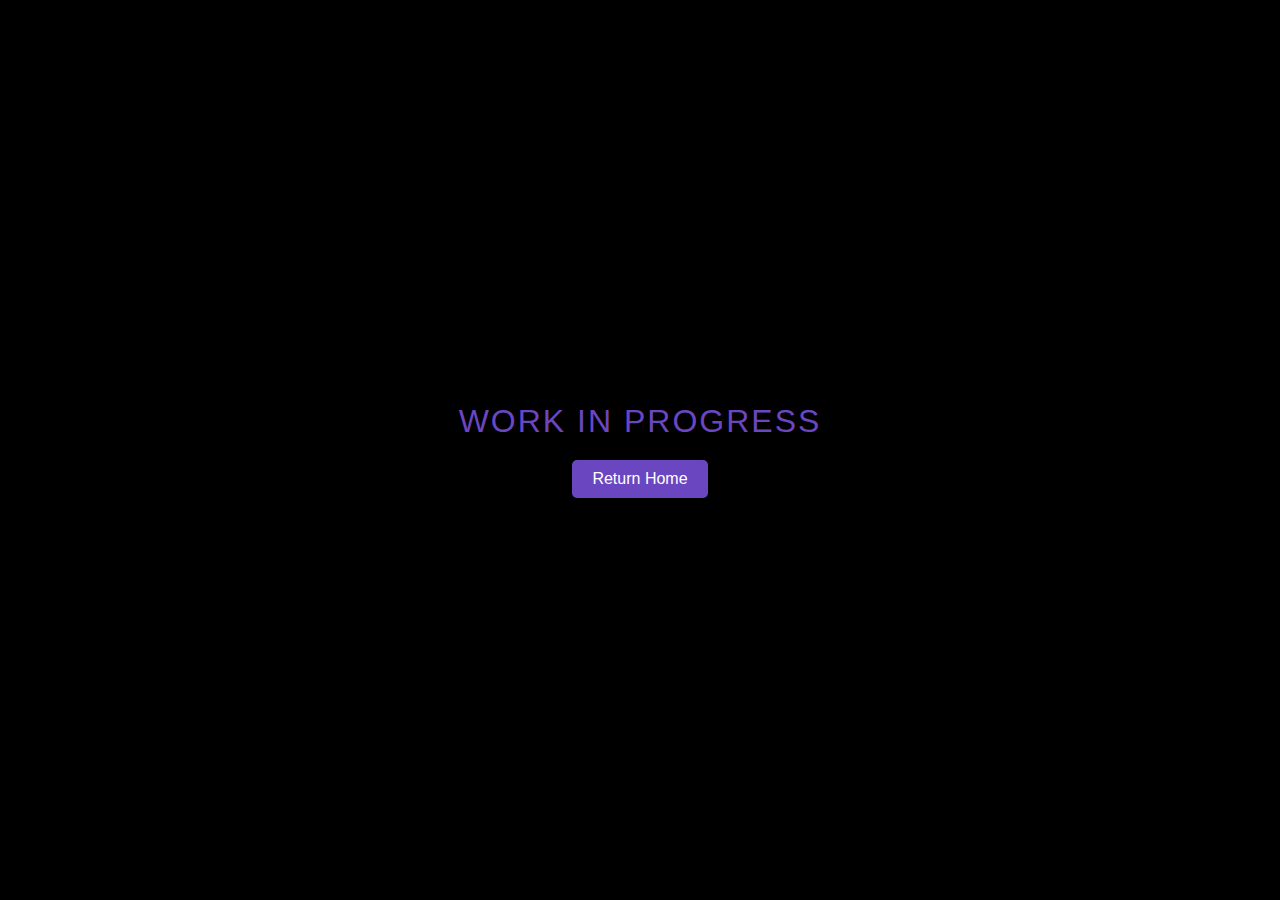
<file: aboutus.html>
<!DOCTYPE html>
<html lang="en">
<head>
    <meta charset="UTF-8">
    <meta name="viewport" content="width=device-width, initial-scale=1.0">
    <title>Gmart | About Us</title>
    <link rel="stylesheet" href="style.css">
    <link rel="icon" type="image/png" href="1.png">
    <style>
        .wip-container {
            display: flex;
            flex-direction: column;
            align-items: center;
            justify-content: center;
            height: 100vh;
            text-align: center;
            gap: 20px;
        }
        
        .wip-text {
            font-size: 2em;
            color: #6B46C1;
            text-transform: uppercase;
            letter-spacing: 2px;
            animation: pulse 2s infinite;
        }

        .home-button {
            padding: 10px 20px;
            background-color: #6B46C1;
            color: white;
            text-decoration: none;
            border-radius: 5px;
            transition: transform 0.3s ease;
        }

        .home-button:hover {
            transform: scale(1.1);
        }

        @keyframes pulse {
            0% { opacity: 1; }
            50% { opacity: 0.5; }
            100% { opacity: 1; }
        }
    </style>
</head>
<body>
    <div class="wip-container">
        <div class="wip-text">Work in Progress</div>
        <a href="index.html" class="home-button">Return Home</a>
    </div>
</body>
</html>
</file>
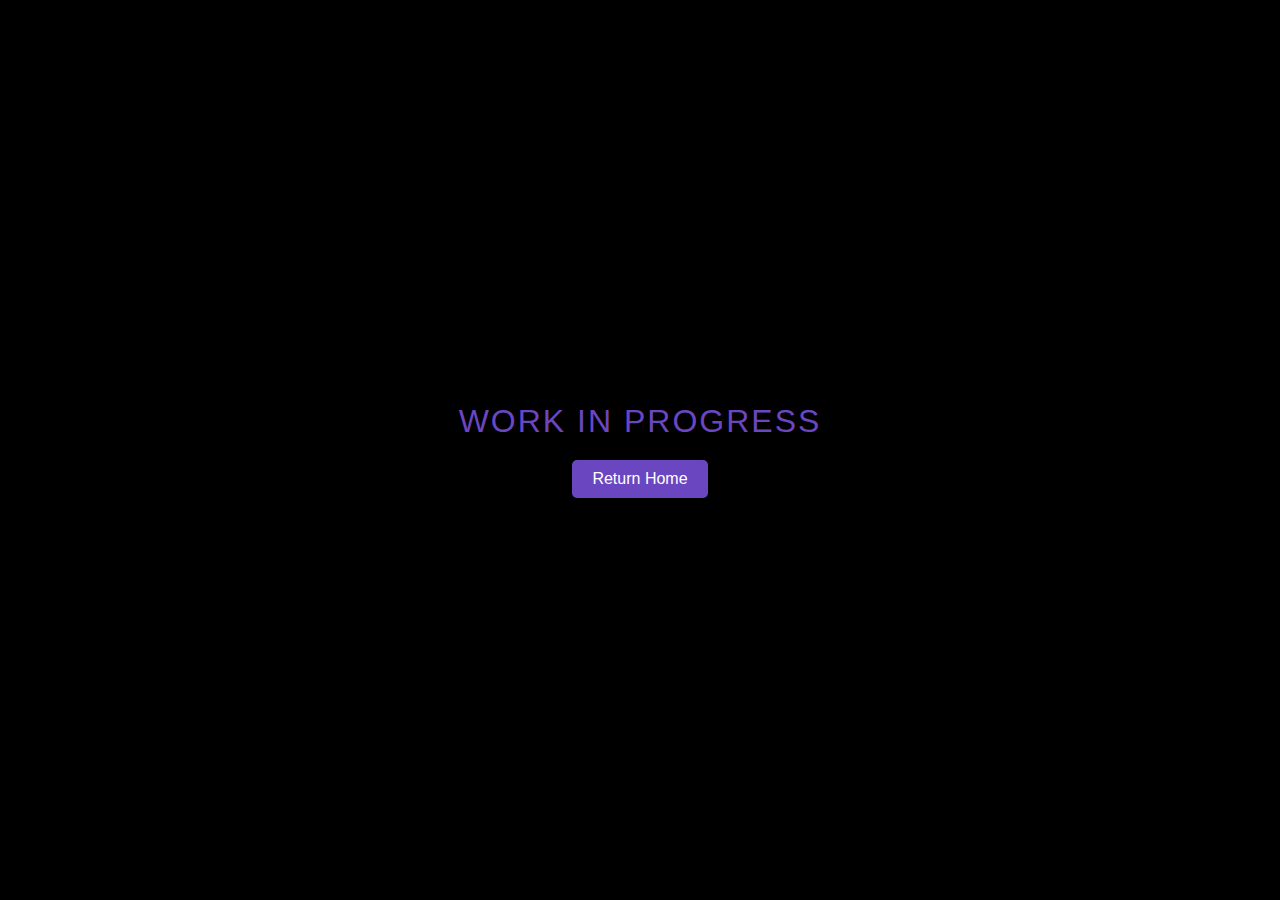
<file: contactuspage.html>
<!DOCTYPE html>
<html lang="en">
<head>
    <meta charset="UTF-8">
    <meta name="viewport" content="width=device-width, initial-scale=1.0">
    <title>Gmart | Contact Us</title>
    <link rel="stylesheet" href="style.css">
    <link rel="icon" type="image/png" href="1.png">
    <style>
        .wip-container {
            display: flex;
            flex-direction: column;
            align-items: center;
            justify-content: center;
            height: 100vh;
            text-align: center;
            gap: 20px;
        }
        
        .wip-text {
            font-size: 2em;
            color: #6B46C1;
            text-transform: uppercase;
            letter-spacing: 2px;
            animation: pulse 2s infinite;
        }

        .home-button {
            padding: 10px 20px;
            background-color: #6B46C1;
            color: white;
            text-decoration: none;
            border-radius: 5px;
            transition: transform 0.3s ease;
        }

        .home-button:hover {
            transform: scale(1.1);
        }

        @keyframes pulse {
            0% { opacity: 1; }
            50% { opacity: 0.5; }
            100% { opacity: 1; }
        }
    </style>
</head>
<body>
    <div class="wip-container">
        <div class="wip-text">Work in Progress</div>
        <a href="index.html" class="home-button">Return Home</a>
    </div>
</body>
</html>
</file>
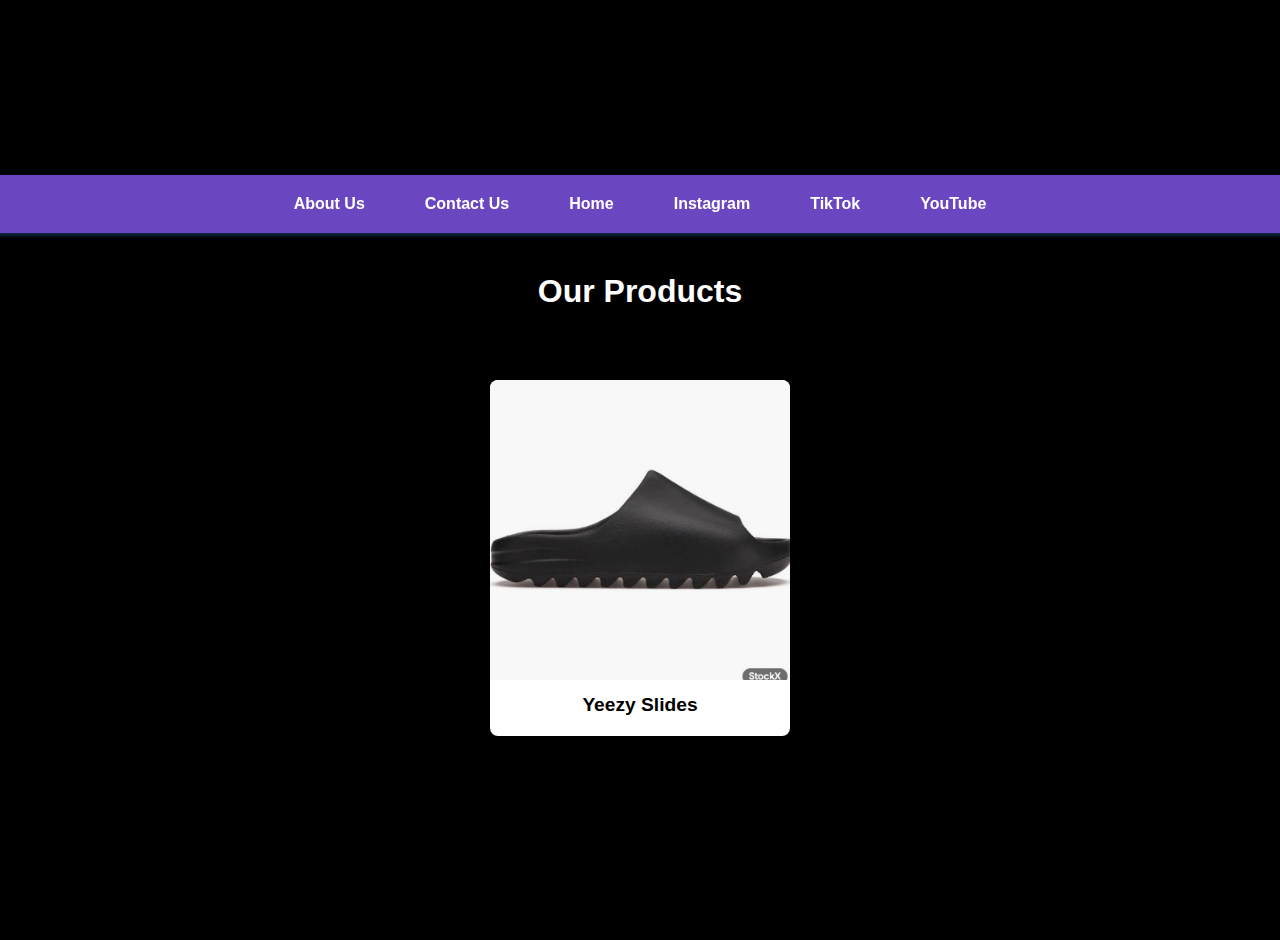
<file: products.html>
<!DOCTYPE html>
<html lang="en">
<head>
    <meta charset="UTF-8">
    <meta name="viewport" content="width=device-width, initial-scale=1.0">
    <title>Gmart | Products</title>
    <link rel="stylesheet" href="style.css">
    <link rel="icon" type="image/png" href="1.png">
    <style>
        body {
            background-color: #000000;
            margin: 0;
            padding: 20px;
            min-height: 100vh;
            font-family: Arial, sans-serif;
        }

        .wrapper {
            max-width: 1200px;
            margin: 0 auto;
        }

        .nav {
            display: flex;
            justify-content: center;
            background-color: #6B46C1;
            padding: 10px;
            z-index: 100;
            position: sticky;
            top: 0;
            flex-wrap: wrap;
            width: 250%;
            box-shadow: 0 2px 4px rgba(43, 108, 176, 0.5);
            animation: slideDown 0.5s ease-out;
        }

        @keyframes slideDown {
            from { transform: translateY(-100%); }
            to { transform: translateY(0); }
        }

        .nav a {
            color: #ffffff;
            text-decoration: none;
            padding: 10px 30px;
            font-size: 16px;
            transition: all 0.3s ease;
            border-radius: 4px;
        }

        .nav a:hover {
            background-color: #2B6CB0;
            color: #ffffff;
            transform: translateY(-2px);
        }

        h1 {
            text-align: center;
            color: #ffffff;
            margin: 40px 0;
        }

        .container {
            display: flex;
            flex-wrap: wrap;
            justify-content: center;
            gap: 20px;
            padding: 20px;
        }

        .product-card {
            background-color: #ffffff;
            border-radius: 8px;
            box-shadow: 0 4px 8px rgba(0, 0, 0, 0.1);
            margin: 10px;
            overflow: hidden;
            width: 300px;
            cursor: pointer;
            transition: transform 0.3s ease, box-shadow 0.3s ease;
            text-align: center;
            padding-bottom: 10px;
        }

        .product-card img {
            width: 100%;
            height: 300px;
            object-fit: cover;
        }

        .product-card h3 {
            color: #000000;
            margin: 10px 0;
            font-size: 1.2em;
        }

        .product-card:hover {
            transform: scale(1.05);
            box-shadow: 0 6px 12px rgba(0, 0, 0, 0.2);
        }

        .overlay {
            display: none;
            position: fixed;
            top: 0;
            left: 0;
            width: 100%;
            height: 100%;
            background-color: rgba(0, 0, 0, 0.8);
            justify-content: center;
            align-items: center;
            z-index: 1000;
        }

        .overlay-content {
            background-color: #ffffff;
            padding: 20px;
            border-radius: 8px;
            max-width: 800px;
            width: 90%;
            position: relative;
            max-height: 90vh;
            overflow-y: auto;
        }

        .close-button {
            position: absolute;
            top: 10px;
            right: 10px;
            background: #6B46C1;
            color: white;
            border: none;
            padding: 8px 16px;
            border-radius: 4px;
            cursor: pointer;
        }

        .product-details {
            display: flex;
            flex-direction: column;
            gap: 20px;
        }

        .product-info {
            color: #000000;
        }

        .price {
            font-size: 24px;
            color: #6B46C1;
            font-weight: bold;
        }

        .additional-images {
            display: grid;
            grid-template-columns: repeat(auto-fit, minmax(200px, 1fr));
            gap: 10px;
            margin-top: 20px;
        }

        .additional-images img {
            width: 100%;
            height: 200px;
            object-fit: cover;
            border-radius: 4px;
            cursor: pointer;
            transition: transform 0.3s ease;
        }

        .additional-images img:hover {
            transform: scale(1.05);
        }

        @media (max-width: 768px) {
            .nav {
                width: 100%;
                margin-left: 0;
            }
            
            .nav a {
                padding: 8px 12px;
                font-size: 14px;
            }
        }
    </style>
</head>
<body>
    <div class="wrapper">
        <div class="nav">
            <a href="aboutus.html"><b>About Us</b></a>
            <a href="contactuspage.html"><b>Contact Us</b></a>
            <a href="index.html"><b>Home</b></a>
            <a href="https://www.instagram.com/gmanzz0?igsh=YTR4NjM1N2J5M2tk" target="_blank"><i class="fab fa-instagram"></i> <b>Instagram</b></a>
            <a href="https://www.tiktok.com/@gbeast876?_t=ZT-8tjkBAFTeT0&_r=1" target="_blank"><i class="fab fa-tiktok"></i> <b>TikTok</b></a>
            <a href="https://www.youtube.com/@GabrielmcCants" target="_blank"><i class="fab fa-youtube"></i><b> YouTube</b></a>
        </div>

        <h1>Our Products</h1>

        <div class="container">
            <div class="product-card" onclick="showProduct()">
                <img src="IMG_7956.jpeg" alt="Yeezy Slides">
                <h3>Yeezy Slides</h3>
            </div>
        </div>
    </div>

    <div class="overlay" id="overlay" onclick="closeOverlay(event)">
        <div class="overlay-content">
            <button class="close-button" onclick="closeOverlay(event)">Close</button>
            <div class="product-details">
                <div class="product-images">
                    <img id="main-product-image" src="IMG_7956.jpeg" alt="Product Image" style="width: 100%; max-width: 500px; height: auto; display: block; margin: 0 auto;">
                </div>
                <div class="product-info">
                    <h2>Yeezy Slides</h2>
                    <p class="price">$54.99</p>
                    <p>Premium athletic shoes designed for maximum comfort and performance. Features advanced cushioning technology and breathable mesh upper.</p>
                </div>
                <div class="additional-images">
                    <img src="IMG_7957.jpeg" alt="Classic Sport Running Shoes 2" onclick="updateMainImage(this.src)">
                    <img src="IMG_7958.jpeg" alt="Classic Sport Running Shoes 3" onclick="updateMainImage(this.src)">
                    <img src="IMG_7959.jpeg" alt="Classic Sport Running Shoes 4" onclick="updateMainImage(this.src)">
                </div>
            </div>
        </div>
    </div>

    <script>
        function showProduct() {
            document.getElementById('overlay').style.display = 'flex';
        }

        function closeOverlay(event) {
            if (event.target.classList.contains('overlay') || event.target.classList.contains('close-button')) {
                document.getElementById('overlay').style.display = 'none';
            }
        }

        function updateMainImage(src) {
            document.getElementById('main-product-image').src = src;
        }
    </script>
</body>
</html>
</file>
<file: style.css>
body {
  display: flex;
  justify-content: center;
  align-items: center;
  height: 100vh;
  margin: 0;
  font-family: Arial, sans-serif;
  background-color: #000000;
  color: #ffffff;
  transition: background-color 0.5s ease, color 0.5s ease;
}

.buttons {
  background-color: #6B46C1;
  color: white;
  transition: transform 0.3s ease, background-color 0.3s ease;
  border: 2px solid #2B6CB0;
}

.buttons:hover {
  background-color: #2B6CB0;
  transform: scale(1.05);
  border-color: #6B46C1;
}

.nav a {
  transition: all 0.3s ease;
}

.nav a:hover {
  background-color: #6B46C1;
  color: white;
  transform: translateY(-2px);
}

.header img {
  transition: transform 0.5s ease;
}

.header img:hover {
  transform: scale(1.05);
}

.social-icons a {
  transition: transform 0.3s ease, color 0.3s ease;
}

.social-icons a {
  color: #ffffff;
}

.social-icons a:hover {
  transform: scale(1.2);
  color: #2B6CB0;
}

.wrapper {
  display: flex;
  flex-direction: column;
  align-items: center;
  text-align: center;
}

#contactustext {
  color:#1d1b1b;
  font-size: 1.2em; /* Reduced for mobile */
  margin-top: 20px;
}

.buttons {
  margin: 5px;
  padding: 8px 16px; /* Reduced padding for mobile */
  border-radius: 20px; /* Reduced border radius for mobile */
  background-color: lightgrey;
  border: none;
  cursor: pointer;
  width: 120px; /* Adjusted width for mobile */
  font-size: small; /* Adjusted font size for mobile */
  transition: background-color 0.3s ease, transform 0.3s ease;
}

a {
  color: white;
}

.buttons:hover {
  background-color: #878787;
  transform: scale(1.1); /* Slightly reduced scale for mobile */
}

.contact-table {
  border-collapse: collapse;
  margin: 20px 0;
}

.contact-table td {
  border: 1px solid #ddd;
  padding: 6px; /* Reduced padding for mobile */
}

.button-container {
  position: absolute;
  top: 0;
  width: 100%;
  display: flex;
  justify-content: space-around;
  flex-wrap: wrap;
  padding-top: 10px;
}

.homebutton {
  width: 70px; /* Reduced width for mobile */
  height: 35px; /* Reduced height for mobile */
}

.contactus {
  color: #1d1b1b;
}

.white-links a {
  color: white;
}

.black-links a {
  color: #1d1b1b;
}

.bookingheading {
  margin-top: 10px;
}

main {
  padding: 10px; /* Reduced padding for mobile */
}

.review-form, .reviews {
  background-color: white;
  border-radius: 10px;
  box-shadow: 0 2px 4px rgba(0, 0, 0, 0.1);
  margin: 20px auto;
  max-width: 90%; /* Adjusted width for mobile */
  padding: 15px; /* Reduced padding for mobile */
}

.review-form h2, .reviews h2 {
  color: #333;
  font-size: 1em; /* Reduced font size for mobile */
}

.review-form form {
  display: flex;
  flex-direction: column;
}

.review-form label {
  margin-top: 8px; /* Reduced margin for mobile */
}

.review-form input, .review-form select, .review-form textarea {
  border: 1px solid #ddd;
  border-radius: 5px;
  padding: 8px; /* Reduced padding for mobile */
}

.review-form button {
  background-color: #4a90e2;
  border: none;
  border-radius: 5px;
  color: white;
  cursor: pointer;
  margin-top: 15px; /* Reduced margin for mobile */
  padding: 8px; /* Reduced padding for mobile */
}

.review-form button:hover {
  background-color: #357ab7;
}

.reviews .review {
  background-color: #f1f1f1;
  border-radius: 5px;
  margin-bottom: 15px;
  padding: 10px; /* Reduced padding for mobile */
}

.reviews .review h3 {
  margin: 0 0 8px; /* Reduced margin for mobile */
}

.reviews .review .rating {
  color: #6B46C1;
}

.corner-button {
  position: fixed;
  bottom: 15px; /* Adjusted for mobile */
  background-color: #2B6CB0;
  color: white;
  padding: 8px 16px; /* Reduced padding for mobile */
  border-radius: 30px;
  cursor: pointer;
  box-shadow: 0 4px 8px rgba(0, 0, 0, 0.1);
  transition: background-color 0.3s, transform 0.3s;
}

.corner-button:hover {
  background-color: #cc73ce;
  transform: scale(1.05);
}

.left-corner {
  left: 15px; /* Adjusted for mobile */
}

.right-corner {
  right: 15px; /* Adjusted for mobile */
}

.side-frame {
  position: fixed;
  bottom: 60px;
  background-color: white;
  border-radius: 10px;
  padding: 15px; /* Adjusted padding for mobile */
  box-shadow: 0 4px 8px rgba(0, 0, 0, 0.1);
  max-width: 90%; /* Adjusted width for mobile */
  display: none;
  z-index: 100;
  transition: all 0.3s ease-in-out;
}

.left-frame {
  left: 15px; /* Adjusted for mobile */
}

.right-frame {
  right: 15px; /* Adjusted for mobile */
}

.side-frame p {
  margin: 0;
}

/* Media query for iPhone 11 Pro */
@media only screen and (max-width: 414px) {
  #contactustext {
    font-size: 1em;
  }

  .buttons {
    width: 100px;
    font-size: small;
  }

  .homebutton {
    width: 60px;
    height: 30px;
  }

  .review-form, .reviews {
    max-width: 100%;
    padding: 10px;
  }

  .review-form h2, .reviews h2 {
    font-size: 0.9em;
  }

  .corner-button {
    bottom: 10px;
    padding: 6px 12px; /* Reduced padding for mobile */
  }
}
</file>
